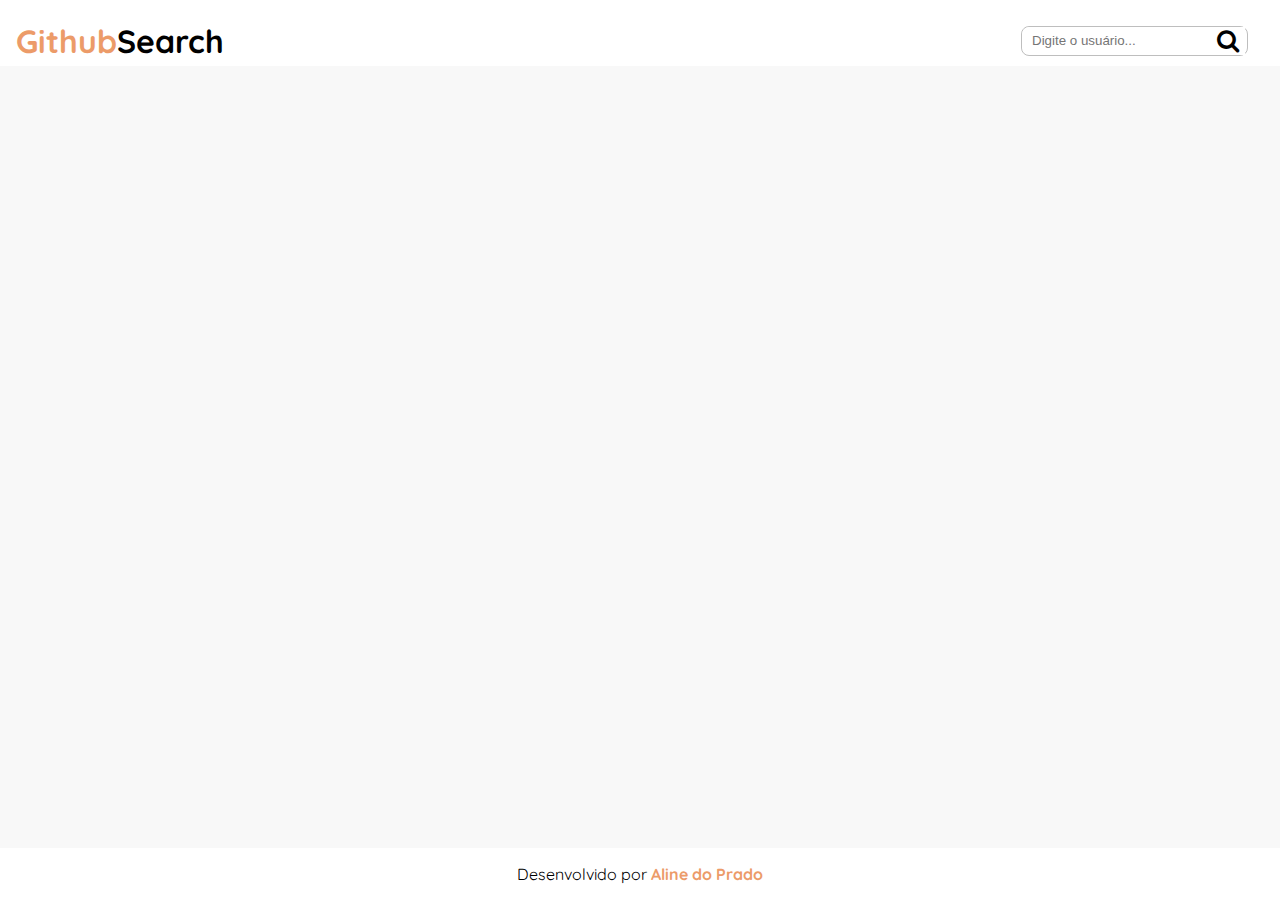
<file: entrega-projeto/aline-prado/assets/index.html>
<!DOCTYPE html>
<html lang="en">

<head>
    <meta charset="UTF-8">
    <meta http-equiv="X-UA-Compatible" content="IE=edge">
    <meta name="viewport" content="width=device-width, initial-scale=1.0">
    <title>Github Search</title>
    <link rel="stylesheet" href="../assets/css/style.css">
    <link href="//maxcdn.bootstrapcdn.com/font-awesome/4.2.0/css/font-awesome.min.css" rel="stylesheet">
    <link rel="preconnect" href="https://fonts.gstatic.com">
    <link rel="preconnect" href="https://fonts.gstatic.com">
    <link href="https://fonts.googleapis.com/css2?family=Quicksand:wght@300;400;500;600;700&display=swap"
    

        rel="stylesheet">
</head>

<body>
    <header class="header__github-search">
        <nav class="nav__github-search">
            <h1><span>Github</span>Search</h1>

            <form action="#" class="search" id="search">
                <input type="text" id="username" placeholder="Digite o usuário...">
                <button type="submit" id="submit" class="button__github-search"> 
                    <span class="material-icons-outlined" id="btn-submit">
                        <i class="fa fa-search"></i>
                    
                    </span>
                </button>
            </form>
        </nav>
    </header>

    <section class="profile" id="profile">

    </section>
    
    <footer>
        <p>Desenvolvido por <a href="https://github.com/linieprado"><span> Aline do Prado</span></a></p>
    </footer>

    <script src="./js/app.js"></script>

</body>

</html>
</file>
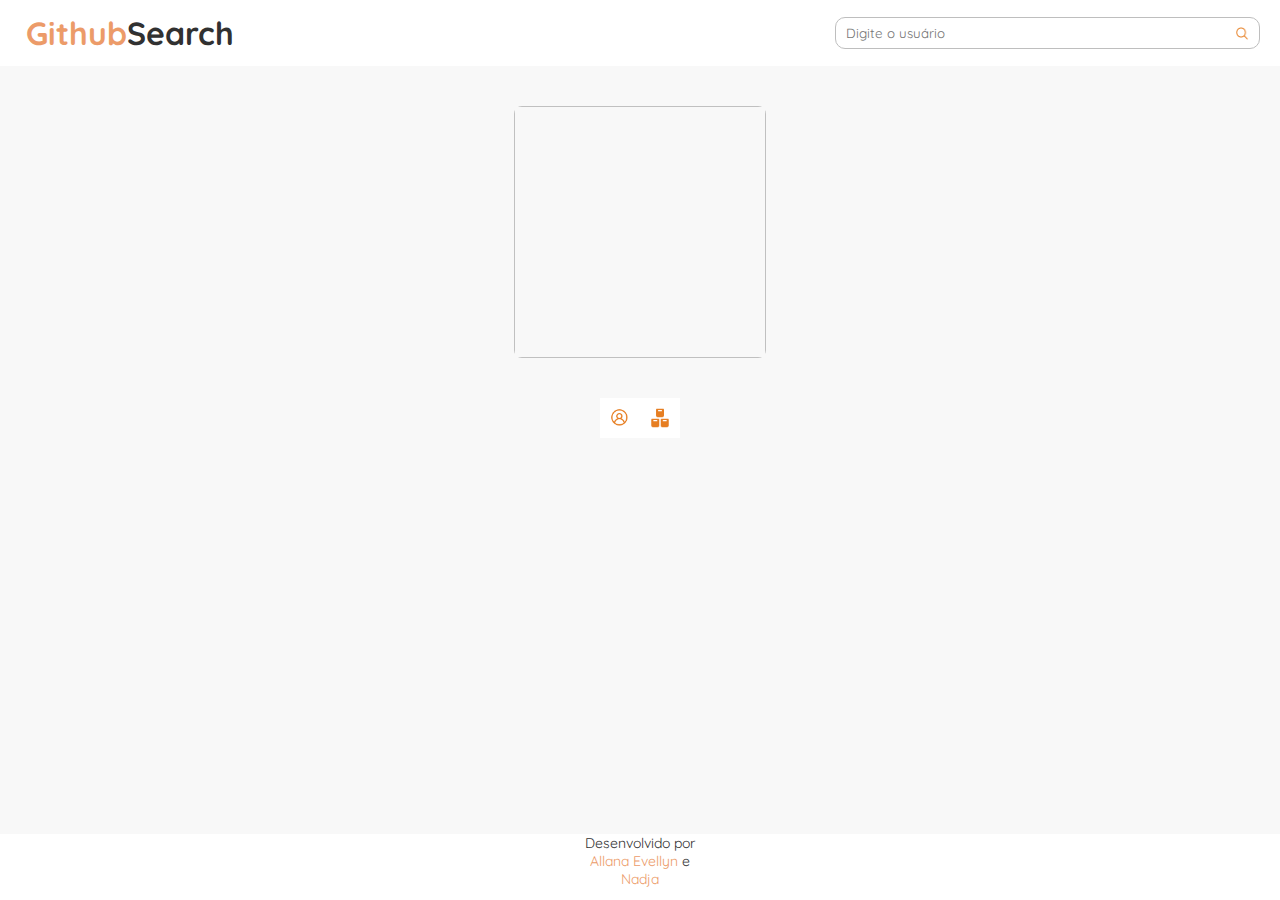
<file: entrega-projeto/allana-evellyn/assets/index.html>
<!DOCTYPE html>
<html lang="pt-br">
<head>
  <meta charset="UTF-8">
  <meta http-equiv="X-UA-Compatible" content="IE=edge">
  <link href="./css/style.css" rel="stylesheet" />
  <meta name="viewport" content="width=device-width, initial-scale=1.0">
  <link rel="preconnect" href="https://fonts.gstatic.com">
  <link href="https://fonts.googleapis.com/css2?family=Quicksand:wght@300;700&display=swap" rel="stylesheet">
  
  <title>Github Search</title>
</head>


<body>
<!--barra de navegação-->

<nav class="navbar">
  
      <!--logo-->
      <div class="navbar__logo">
        <h1 class="navbar__logo-github">Github</h1><h1 class="navbar__logo-search">Search</h1>
      </div>

      <!--barra de pesquisa-->
      <form class="container__input" id="form">
        <input placeholder="Digite o usuário" type="text" class="navbar__input" id="search">
        <button class="navbar__search" type="submit" id="navbar__search"></button>
      </form>
      
    

</nav>

<main>

  <article class="user__profile">

      <!--foto do usuario-->
      <div class="user__image">
      <img id="image" alt="" class="user__image">
      </div>
    
      <!--informações pessoais-->
      <div class="user__infos">
        <p id="name" class="user__name"></p>
        <p id="username" class="user__username"></p>
        <p id ="description" class="user__description-profile"></p>
      </div>

      <!--informações de repositórios e seguidores-->
      <div class="user__stats">
        <div class="user__followers">
          <img src="./img/icon-followers (2).png" alt="" class="user__followers-icon">
          <p id="followers"></p> <!--vamos puxar da api-->
        </div>
  
        <div class="user__repository">
          <img src="./img/icon-repository.png" alt="" class="user__repository-icon">
          <p id="repositories" class="user__repository-number"></p> <!--vamos puxar da api-->
        </div>      
      </div>

  </article>
  
</main>


<footer class="footer">
  <h1 class="footer__text-credits">Desenvolvido por</p><a href="https://github.com/allanina" class="footer__text"> Allana Evellyn</a> e </p><a href="https://github.com/TEUUSUARIOAQUI" class="footer__text"> Nadja </a>
</footer>

<script src="./js/app.js"></script>

</body>
</html>
</file>
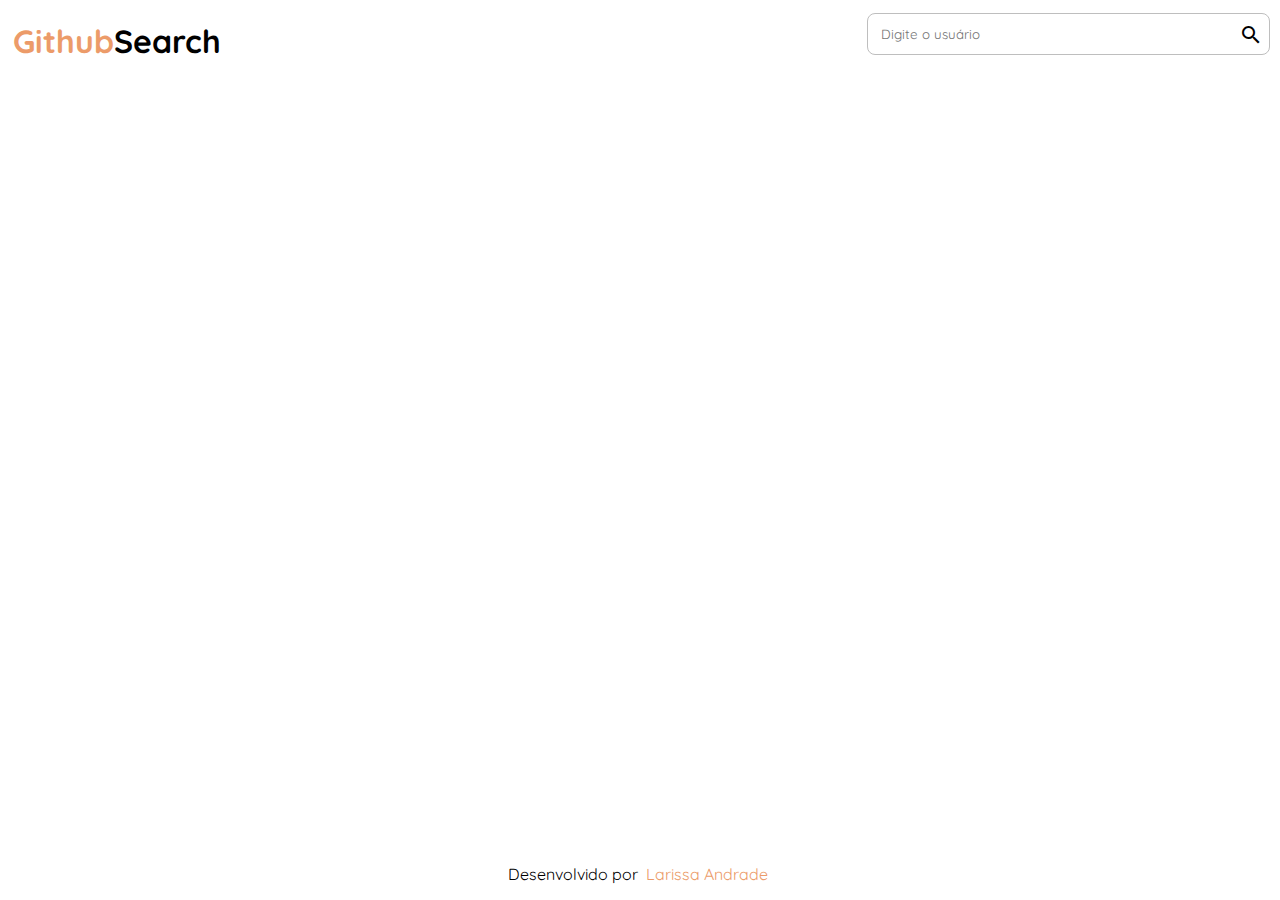
<file: entrega-projeto/larissa-andrade/assets/index.html>
<!DOCTYPE html>
<html lang="en">
<head>
    <meta charset="UTF-8">
    <meta http-equiv="X-UA-Compatible" content="IE=edge">
    <meta name="viewport" content="width=device-width, initial-scale=1.0">
    <title>Document</title>
    <link rel="stylesheet" type="text/css" href="./css/style.css">
    <link rel="preconnect" href="https://fonts.gstatic.com">
    <link href="https://fonts.googleapis.com/css2?family=Quicksand:wght@300;400;500;600;700&display=swap" rel="stylesheet">
    <link href="https://fonts.googleapis.com/icon?family=Material+Icons" rel="stylesheet">

</head>
<body>
    <header>
        <div class="text">
            <h1><span class="github">Github</span><span>Search</span></h1>
        </div>
        <div class="search">
            <form action="" class="form" id="form">
                <input placeholder="Digite o usuário" type="text" class="input" id="input">
                <button type="submit" class="button"><span class="material-icons">search</span></button>
            </form>
        </div>
    </header>

    <main id="main">
        <div class="not__found" id="notFound"></div>
        <div class="user__info">
            <div class="img__user" id="avatar">
            </div>
            <div class="info">
                <h2 class="name" id="name"></h2>
                <p class="user" id="user"></p>
                <p class="bio" id="bio"></p>
                <div class="user__icons">
                    <div class="followers" id="followers"></div>
                    <div class="repo" id="repo"></div>
                </div>
            </div>
        </div>
    </main>

    <footer>
        <p>Desenvolvido por <span class="dev__name__color">Larissa Andrade</span></p>
    </footer>



    <script src="./js/app.js"></script>
</body>
</html>
</file>
<file: entrega-projeto/aline-prado/assets/css/style.css>
body {
    margin: 0;
    padding: 0;
    font-family: Quicksand, Arial, Helvetica, sans-serif;
    background-color: #f8f8f8;
    height: 100vh;
    display: flex;
    flex-direction: column;
}

p {
    margin: 0;
    padding: 0;
}

h1 > span, 
p > a {
    color: #EC9B69;
}

p > a {
    font-weight: 700;
    text-decoration: none;
}

.header__github-search {
    width: 100vw;
    height: 66px;
    background-color: #ffffff;
}

.nav__github-search {    
    display: flex;
    flex-direction: row;
    justify-content: space-between;
    padding: 0 1em;
    align-items: center;
}

#username {
    border-radius: 8px;
    width: 200px;
    height: 25px;
    padding-left: 10px;
    border: none;
}

#username:focus {
    outline: none;
}

.search {
    margin-right: 1em;
    display: flex;
    flex-direction: row;
    border: 1px solid #BEBEBE;
    border-radius: 8px;
    width: 225px;
    height: 28px;
}


.button__github-search {
    background-color: #ffffff;
    border: none;
    margin-right: 5em;
    cursor: pointer;
}

.material-icons-outlined {
    font-family: 'Material Icons';
    font-weight: normal;
    font-style: normal;
    font-size: 24px;  /* Preferred icon size */
    display: inline-block;
    text-transform: none;
    letter-spacing: normal;
    word-wrap: normal;
    white-space: nowrap;
    direction: ltr;
}

.profile {
    margin: auto;
}

.user__image {
    width: 180px;
    height: auto;
}

.image__user {
    width: 150px;
    height: 150px;
}

.user__name {
    color: #EC9B69;
    font-weight: 700;
    margin: 0;
    padding: 0;
}

.user__username {
    margin: 0;
    padding: 0;
    font-size: 14px;
    font-weight: 700;
    color: #313131;
    opacity: 50%;
}

.user__bio {
    font-size: 14px;
    font-weight: 400;
    color: #313131;
    opacity: 50%;
    padding: .5rem 0;
    margin: 0;
}

.badge {
    display: flex;
    flex-direction: row;
    align-items: center;
    background-color: #ffffff;
    margin-right: .5rem;
    border-radius: 5px;
    padding-right:.5rem;
    padding: .2rem ;
    font-size: 14px;
    font-weight: 700;
    color: #C6C6C6;
}

.badges {
    display: flex;
    flex-direction: row;
    padding: 0;
    margin: 0;
}

.icon__profile {
    color: #EC9B69;
    margin: 0;
    margin-right: .3rem;
    padding: 0;
}

.not-found {
    text-align: center;
}

.not-found__image {
    width: 450px;
    padding: 0;
    margin: 0;
}

.title {
    font-size: 36px;
    color: #EC9B69;
    padding: 0;
    margin: 0;
    margin-top: 1rem;
}

.subtitle {
    opacity: 50%;
    margin: 0;
    padding: 0;
}

footer {
    background-color: #ffffff;
    margin-top: auto;
    text-align: center;
    padding: 1rem;
}
</file>
<file: entrega-projeto/allana-evellyn/assets/css/style.css>
* {
  background-color: #F8F8F8;
  font-family: 'Quicksand', sans-serif;
  margin: 0;
  padding: 0;
  
}


.navbar{
  background-color: #fff;
  display: flex;
  align-items: center;
  justify-content: space-between;
  background-color: #fff;
  width: 100%; 
  height: 66px;
}

.navbar__logo{
  background-color: transparent;
  display: flex;
  size: 32px;
  line-height: 40px;
  justify-content: left;
  align-items: flex-start;
  flex-direction: row;
  padding: 2%;
  
}

.navbar__logo-github, .navbar__logo-search{
  background-color: transparent;
  padding: none;
}

.navbar__logo-github{
  color: #EC9B69;
}

.navbar__logo-search{
  color: #313131;
}

.container__input{
  border: 1px solid #BEBEBE;
  display: flex;
  justify-content: space-between;
  align-items: center;
  background-color: #fff;
  padding: 10px;
  margin-right: 20px;
  border-radius: 10px;
  width: 403px;
  height: 10px;
  left: 968px;
  top: 13px;
}

.navbar__input{
  border: none;
  background-color: transparent;
  width: 100%;
  outline: none;

}

.navbar__search{
  background-size: cover;
  background-repeat: no-repeat;
  background-position: center;
  background-image: url(../img/icon-search.png);
  border-style: none;
  border-radius: 2px;
  width: 15px;
  height: 15px;
  background-color: #fff;

}

.user__profile{
  display: flex;
  justify-content: center;
  flex-direction: column;
  align-items: center;
  padding: 40px;
}

.user__image{
  width: 252px;
  height: 252px;
  border-radius: 8px;

}

.user__name{
  font-size: 32px;
  font-weight: 700;
  line-height: 40px;
  color: #EC9B69;
}

.user__username{
  font-size: 14px;
  font-style: normal;
  line-height: 17px;
  margin-top: 10px;
}

.user__description{
  font-size: 14px;
  font-weight: 400;
  line-height: 17.5px;
  margin-top: 30px;
}

.user__stats{
  margin-top: 20px;
  display: flex;
  align-items: center;
  justify-content: space-between;
  flex-direction: row;
  padding: 10px;
}

.user__followers, .user__repository{
  background-color: #fff;
  display: flex;
  align-items: center;
  justify-content: space-between;
  flex-direction: row;
  padding: 10px;
}

.user__followers-icon, .user__repository-icon{
  width: 20px;
  height: 20px;
  background-color: transparent;
}

.user__followers-number, .user__repository-number{
  font-size: 14px;
  background-color: transparent;
}

.footer{
  position: absolute;
  bottom: 0%;
  text-align: center;
  width: 100%;
  height: 66px;
  background-color: #fff;
}

.footer__text-credits, .footer__text{
  color: #313131;
  text-align: center;
  font-size: 14px;
  font-weight: normal;
  text-decoration: none;
  background-color: transparent;
}

.footer__text{
  color: #EC9B69;
}


/* responsividade
@media screen {
  
}
</file>
<file: entrega-projeto/larissa-andrade/assets/css/style.css>
*{
    font-family: 'Quicksand', sans-serif;
    margin-left:0;
    margin-right:0;
    
}

body{
    height: 100%;
}
header{
    position: fixed;
    width: 100%;
    height: 66px;
    left: 0px;
    top: 0px;
    background: #FFFFFF;

}

.text{
    position: absolute;
    width: 207px;
    height: 40px;
    left: 13px;
}

.text h1{
    font-size: 32px;
    line-height: 40px;
    
}

.github{
    color: #EC9B69;
}

.form{
    display: flex;
    flex-direction: row;
    justify-content: center;
    align-items: center;
    padding: 12px 11px;
    position: absolute;
    width: 403px;
    height: 42px;
    right: 10px;
    top: 13px;
    background: #FFFFFF;
    border: 1px solid #BEBEBE;
    box-sizing: border-box;
    border-radius: 8px;
}

.input{
    position: static;
    width: 351px;
    height: 18px;
    left: 0px;
    top: 0px;
    border: none;
    outline: none;
}

.button{
    position: static;
    width: 25px;
    height: 25px;
    left: 359px;
    top: 0px;
    border: none;
    background-color:transparent;
    cursor: pointer;

}

footer{
    position: fixed;
    width: 100%;
    left: 0px;
    background: #FFFFFF;
    bottom: 0px;
}

footer p{
    text-align: center 
}

footer p span{
    color: #EC9B69;
    margin: 0px 4px;
}

main{
    display: none;
}

.show{
    background-color: #f7f3f3 !important;
    padding-bottom: 1px !important;
    display: block;
}

.user__info{
    /* text-align: center; */ 
    /* background-color: turquoise; */
    /* margin-top: 78px; */
    padding: 20px;
    padding-top: 90px;
    width: 20%;
    margin-left: 40%;
    margin-bottom: 50px;
    /* height: 100%;*/
}

.name{
    color: #EC9B69;
    margin: 8px 0 0 0;
    font-size: 32px;
}

.user{
    margin: 0;
    color: #313131;
    opacity: 0.5;
    font-size: 14px;
    font-weight: bold;
}
.bio{
    margin: 20px 0;
    color: #313131;
    opacity: 0.5;
    font-size: 14px;
}

.img__user img{
    height: auto;
    width: 100%;
    border-radius: 10px;
}

.user__icons{
    display: inline-flex;
    width: 50%;
    justify-content: space-between;
}

.followers, .repo{
    display: flex;
    align-items: center;
    width: 35%;
    justify-content: space-between;
    border: 1px solid transparent;
    border-radius: 5px;
    padding: 8px;
    background-color: #FFFFFF;
    color: #313131;
}

.followers p, .repo p{
    opacity: 0.5;
    margin: 0;
}

.not__found img{
    height: 500px;
    width: 100%;
    align-items: center;
}
</file>
